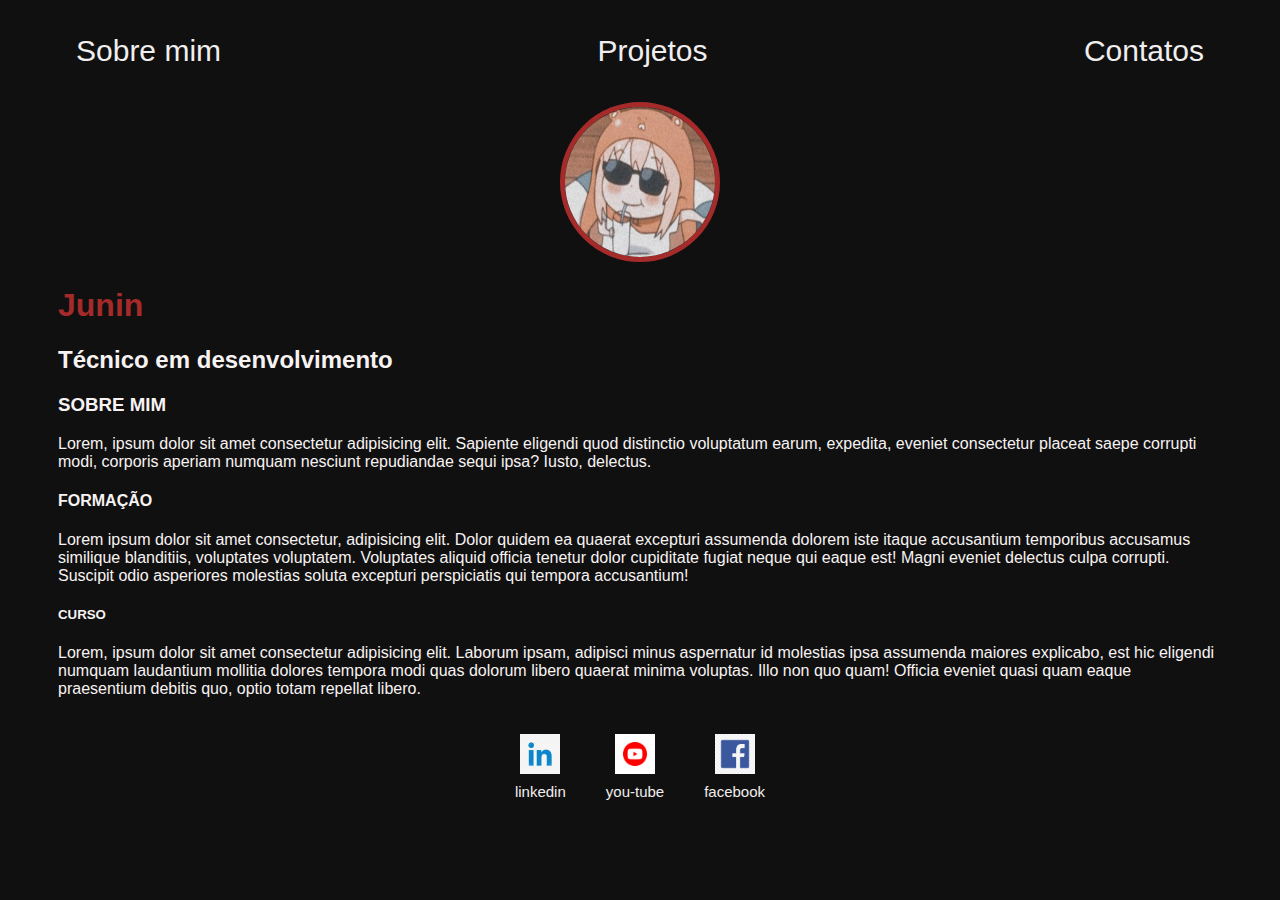
<file: index.html>
<!DOCTYPE html>
<html lang="pt-br">
<head>
    <meta charset="UTF-8">
    <meta name="viewport" content="width=device-width, initial-scale=1.0">
    <title>Junin Du Grau</title>
    <link rel="stylesheet" href="index.css">
</head>
<body>
  <div class="container">
    <nav>
      <ul>
        <li>
          <a href="index.html" target="_blank">Sobre mim</a>
        </li>
        <li>
          <a href="projetos.html" target="_blank">Projetos</a>
        </li>
        <li>
          <a href="contatos.html" target="_blank">Contatos</a>
        </li>
      </ul>
    </nav>
    <header>
      <div class="center">
        <img src="img60685a0f2df1e3.webp" alt="">
      </div>
      <h1>Junin</h1>
      <h2>Técnico em desenvolvimento</h2>
    </header>
    <main>
      <section>
        <h3>SOBRE MIM </h3>
        <p>Lorem, ipsum dolor sit amet consectetur adipisicing elit. Sapiente eligendi quod distinctio voluptatum earum, expedita, eveniet consectetur placeat saepe corrupti modi, corporis aperiam numquam nesciunt repudiandae sequi ipsa? Iusto, delectus.
      </section>
      </section>
      <h4>FORMAÇÃO</h4>
      <p>Lorem ipsum dolor sit amet consectetur, adipisicing elit. Dolor quidem ea quaerat excepturi assumenda dolorem iste itaque accusantium temporibus accusamus similique blanditiis, voluptates voluptatem. Voluptates aliquid officia tenetur dolor cupiditate fugiat neque qui eaque est! Magni eveniet delectus culpa corrupti. Suscipit odio asperiores molestias soluta excepturi perspiciatis qui tempora accusantium!
        </section>
        <h5>CURSO</h5>
        <p>Lorem, ipsum dolor sit amet consectetur adipisicing elit. Laborum ipsam, adipisci minus aspernatur id molestias ipsa assumenda maiores explicabo, est hic eligendi numquam laudantium mollitia dolores tempora modi quas dolorum libero quaerat minima voluptas. Illo non quo quam! Officia eveniet quasi quam eaque praesentium debitis quo, optio totam repellat libero.</p>
      
    </main>
    <footer>
      <a href="https://www.linkedin.com/in/vitor-kau%C3%A3-4b6292320/" target="_blank">
        <img src="img/linkedin.png" alt="">
        <p>linkedin</p>
      </a>
      <a href="https://www.youtube.com/" target="_blank">
        <img src="img/you-tube.png" alt="">
        <p>you-tube</p>
      </a>
      <a href="https://www.facebook.com/?locale=pt_BR" target="_blank">
        <img src="img/facebook.png" alt="">
        <p>facebook</p>
      </a>
    </footer>
  </div>
</body>
</html>
</file>
<file: index.css>
body {
    background-color: rgb(17, 16, 16);
    color: rgb(247, 243, 243);
    font-family: Arial, Helvetica, sans-serif;
}
ul {
    display: flex;
    justify-content: space-between;
    list-style-type: none;
    align-items: center;
    padding: 18px;
}

a {
    text-decoration: none;
    color: rgb(240, 238, 238);
    font-size: 30px;
}
header img {
height: 150PX;
width: 150PX;
border-radius: 50%;
border: 5px solid brown

}
.center { 
text-align: center;
}
h1{
    color: brown;  
}
 footer img {
    width: 40px;
    height: 40px;
 }   
 footer p {
    font-size: 15px;
    margin-top: 2px;
 }
 footer{
    display: flex;
    justify-content: center;
 }
 footer a{
    margin: 20px;
    text-align: center;
 }
 .container {
    padding: 0% 50px;
 }
 nav a:hover{
    color: brown;
 }
</file>
<file: projetos.css>
body {
    background-color: rgb(17, 16, 16);
    color: rgb(247, 243, 243);
    font-family: Arial, Helvetica, sans-serif;
}
ul {
    display: flex;
    justify-content: space-between;
    list-style-type: none;
    align-items: center;
    padding: 18px;
}

a {
    text-decoration: none;
    color: rgb(240, 238, 238);
    font-size: 30px;
}
header img {
height: 150PX;
width: 150PX;
border-radius: 50%;
border: 5px solid brown

}
.center { 
text-align: center;
}
h1{
    color: brown;  
}
 footer img {
    width: 40px;
    height: 40px;
 }   
 footer p {
    font-size: 15px;
    margin-top: 2px;
 }
 footer{
    display: flex;
    justify-content: center;
 }
 footer a{
    margin: 20px;
    text-align: center;
 }
 .container {
    padding: 0% 50px;
 }
 nav a:hover{
    color: brown;
 }
</file>
